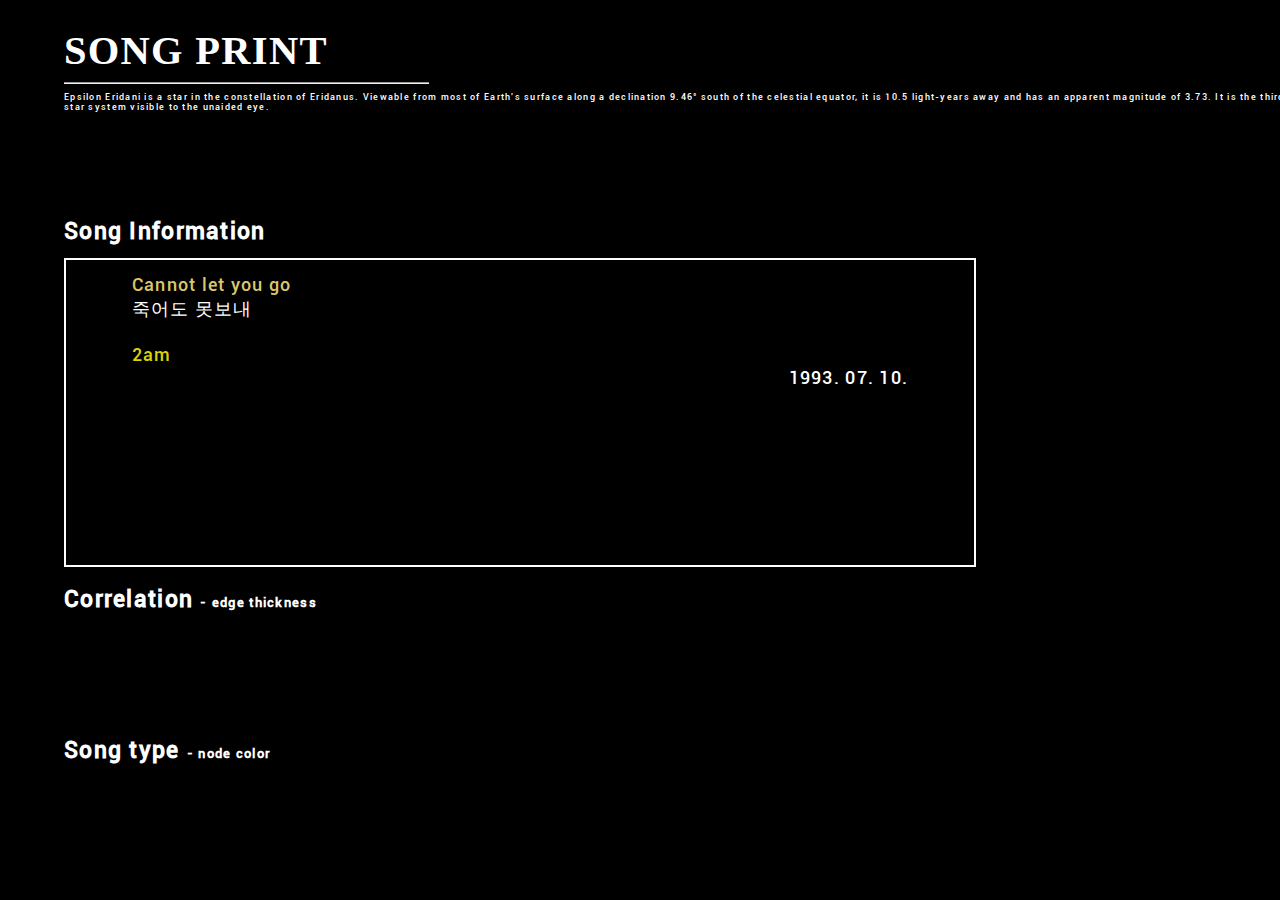
<file: index.html>
<!DOCTYPE html>
<html lang="en">
<head>
    <meta charset="UTF-8">
    <title>Songprint</title>

    <!--lib-->
    <script src="https://d3js.org/d3.v3.min.js" charset="utf-8"></script>

    <!-- <script src="https://code.jquery.com/jquery-3.0.0.min.js"></script> -->

    <script src="lib/RadarChart.js"></script>

    <!--css-->
    <link rel="stylesheet" type="text/css" href="css/network.css">
</head>

<body>

  <div id="container" style="margin: 0 auto">

    <div id="ui-container">

      <!--section 1-->
      <section style="flex: 0.6; width: 100%; display: inline-block;">
        <h1 id="vis-title">SONG PRINT</h1>
        <hr align="left" style="width: 40%; border-right-width: 0px; border-left-width: 0px;">
        <div id="vis-description">
          Epsilon Eridani is a star in the constellation of Eridanus.
          Viewable from most of Earth's surface along a declination 9.46° south of the celestial equator,
          it is 10.5 light-years away and has an apparent magnitude of 3.73. It is the third-closest individual star or
          star system visible to the unaided eye. <!--레이아웃 유지 주의 -->
        </div>
      </section>

      <!--section 2-->
      <section style="flex: 1; width: 100%; display: inline-block;">
        <h2 id="subtitle">Song Information</h1>
        <div id="info-box">
            <h3 id="name-eng">Cannot let you go</h3>
            <h3 id="name-kor">죽어도 못보내</h3>
            <h3 id="singer">2am</h3>
            <h3 id="release-date">1993. 07. 10.</h3>
            <iframe width="100%" height="100%" style="margin-top: 1vh;" src="https://www.youtube.com/embed/hOREkPq1aVQ?rel=0&amp;controls=0&amp;showinfo=0" frameborder="0" allowfullscreen></iframe>
      </section>

      <!--section 3-->
      <section id="remarks">
        <div id="link-desc">
          <h2 id="subtitle" style="margin-bottom: 0;">Correlation <span style="font-size: 1vw"> - edge thickness</span></h1>
        </div>
        <div id="type-desc">
          <h2 id="subtitle" style="margin-bottom: 0;">Song type <span style="font-size: 1vw"> - node color</span></h1>
        </div>
      </section>

    </div>

  </div>

  <!-- src -->
  <script src="src/ui.js"></script>
  <script src="src/network.js"></script>

</body>

</html>
</file>
<file: css/network.css>
@font-face {
    font-family: "GILLUBCD";
    src: url("../font/GILLUBCD.ttf") /* TTF file for CSS3 browsers */
}
@font-face {
    font-family: "Roboto-Medium";
    src: url("../font/Roboto-Medium.ttf") /* TTF file for CSS3 browsers */
}

html {
  height:100%;
  font-family: "Roboto-Medium";
  letter-spacing: .1vw;
}

#ui-container {
  margin-left: 5%;
  flex: 0.75;
  display: flex;
  align-items: center;
  flex-direction: column;
}

#vis-title {font-family: "GILSANUB";text-align: left;margin-bottom: 0;font-size: 4.5vh;}

#vis-description {font-size: 1vh;text-align: left;width: 150%;}

#subtitle {font-size: 2.5vh;text-align: left;margin-bottom: 1.5vh;flex: 1;}

#info-box {
    border: 2px solid white;
    padding: 1vw;
}

#info-box h3 {
  margin: 0.2vh;
  font-size: 2vh;
  font-weight: normal;
}

#info-box #name-eng, #name-kor, #singer {
  text-align: left;
  margin-left: 6% !important;
}
#info-box #name-eng {
    color: #dac76a;
}
#info-box #name-kor {}
#info-box #singer {
    margin: 2.5vh;
    margin-bottom: 0;
    color: #dad305;
}
#info-box #release-date {
    text-align: right;
    margin-right: 6%;
}

#remarks {
    flex: 1;
    width: 100%;
    display: flex;
    flex-direction: column;
}

#remarks #link-desc {
    flex: 1;
    width: 100%;
    display: flex;
    flex-direction: column;
}

#remarks #type-desc {
    flex: 1.2;
    display: flex;
    flex-direction: column;
}

.link {
    stroke: #e0be7b;
    stroke-opacity: 1;
    stroke-width: .5;
}

.node text {
    font:5px sans-serif;
    font-weight: bold;
}

.svg-container {
    display: inline-block;
    position: relative;
    width: 100%;
    padding-bottom: 100%; /* aspect ratio */
    vertical-align: top;
    overflow: hidden;
}
.svg-content-responsive {
    display: inline-block;
    position: absolute;
    top: 10px;
    left: 0;
}

body {
    overflow: hidden;
    margin: 0;
    background: #000;
    color: white;
    height: 100%;
}

#chart {
    position: absolute;
    top: 50px;
    left: 100px;
}

#container {
  display: flex;
  height: 100%;
}

svg {

flex: 2;

height: 100;
}
</file>
